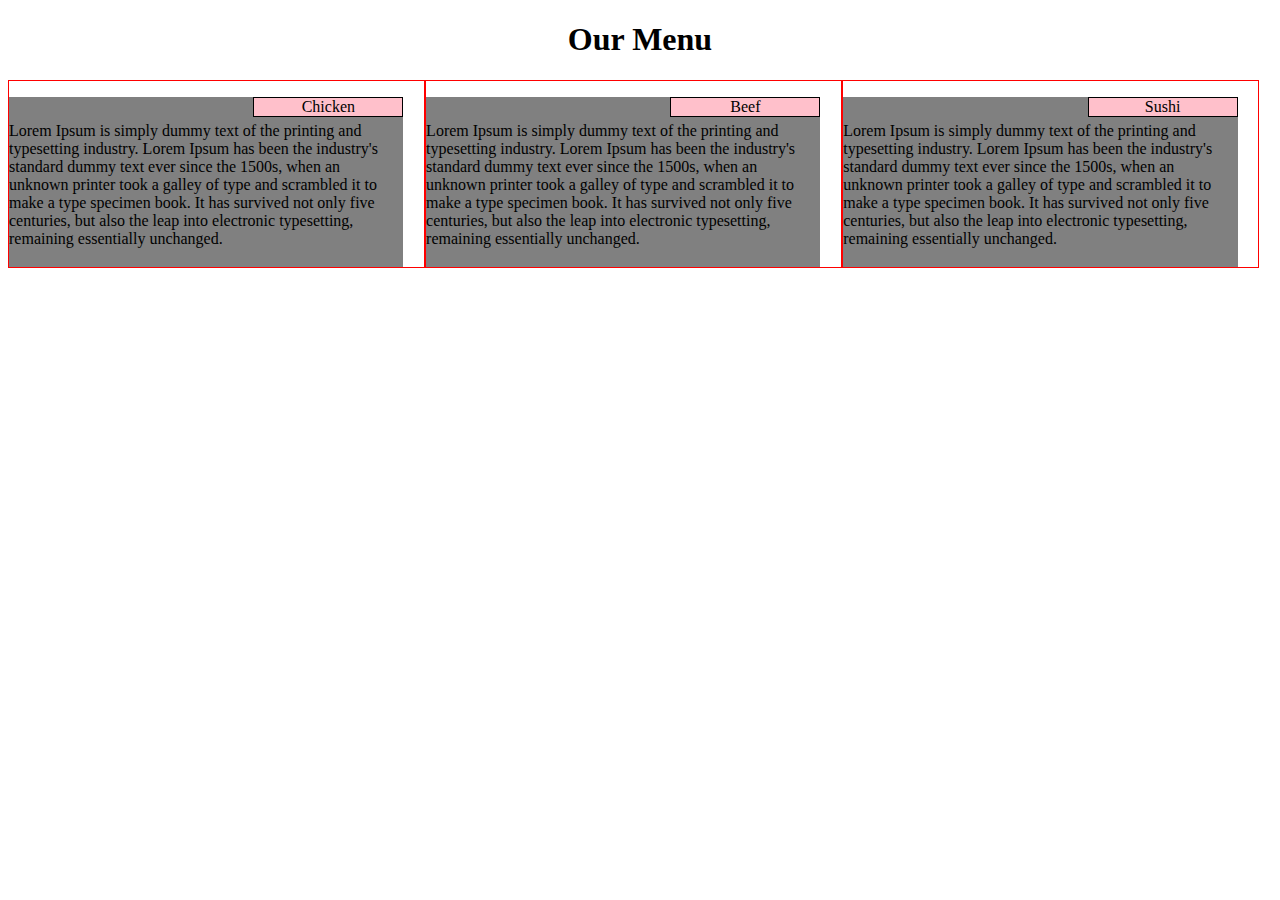
<file: mod2_solution/index.html>
<!DOCTYPE html>
<html>
<head>
<meta charset="utf-8">
<title>Our Menu</title>
<link rel="stylesheet" href="index_style.css">
<meta name="viewport" content="width=device-width, initial-scale=1">
</head>

<body>
    <h1 class="menu_class">Our Menu</h1>
    <div class="row">
      <div class="col-lg-4, col-md-6, col-sm-4">
        <div class= "menu_container">
          <div class="chicken">Chicken</div>
        <p>Lorem Ipsum is simply dummy text of the printing and typesetting industry. Lorem Ipsum has been the industry's standard dummy text ever since the 1500s, when an unknown printer took a galley of type and scrambled it to make a type specimen book. It has survived not only five centuries, but also the leap into electronic typesetting, remaining essentially unchanged. </p>
        </div>
      </div>
      <div class="col-lg-4, col-md-6, col-sm-4">
        
        <div class= "menu_container">
          <div class="beef">Beef</div>
        <p>Lorem Ipsum is simply dummy text of the printing and typesetting industry. Lorem Ipsum has been the industry's standard dummy text ever since the 1500s, when an unknown printer took a galley of type and scrambled it to make a type specimen book. It has survived not only five centuries, but also the leap into electronic typesetting, remaining essentially unchanged. </p>
        </div>
      </div>
      <div class="col-lg-4, col-md-6, col-sm-4">
        
        <div class= "menu_container">
          <div class="sushi">Sushi</div>
        <p>Lorem Ipsum is simply dummy text of the printing and typesetting industry. Lorem Ipsum has been the industry's standard dummy text ever since the 1500s, when an unknown printer took a galley of type and scrambled it to make a type specimen book. It has survived not only five centuries, but also the leap into electronic typesetting, remaining essentially unchanged. </p>
        </div>
      </div>

    </div>
  </body>
</html>
</file>
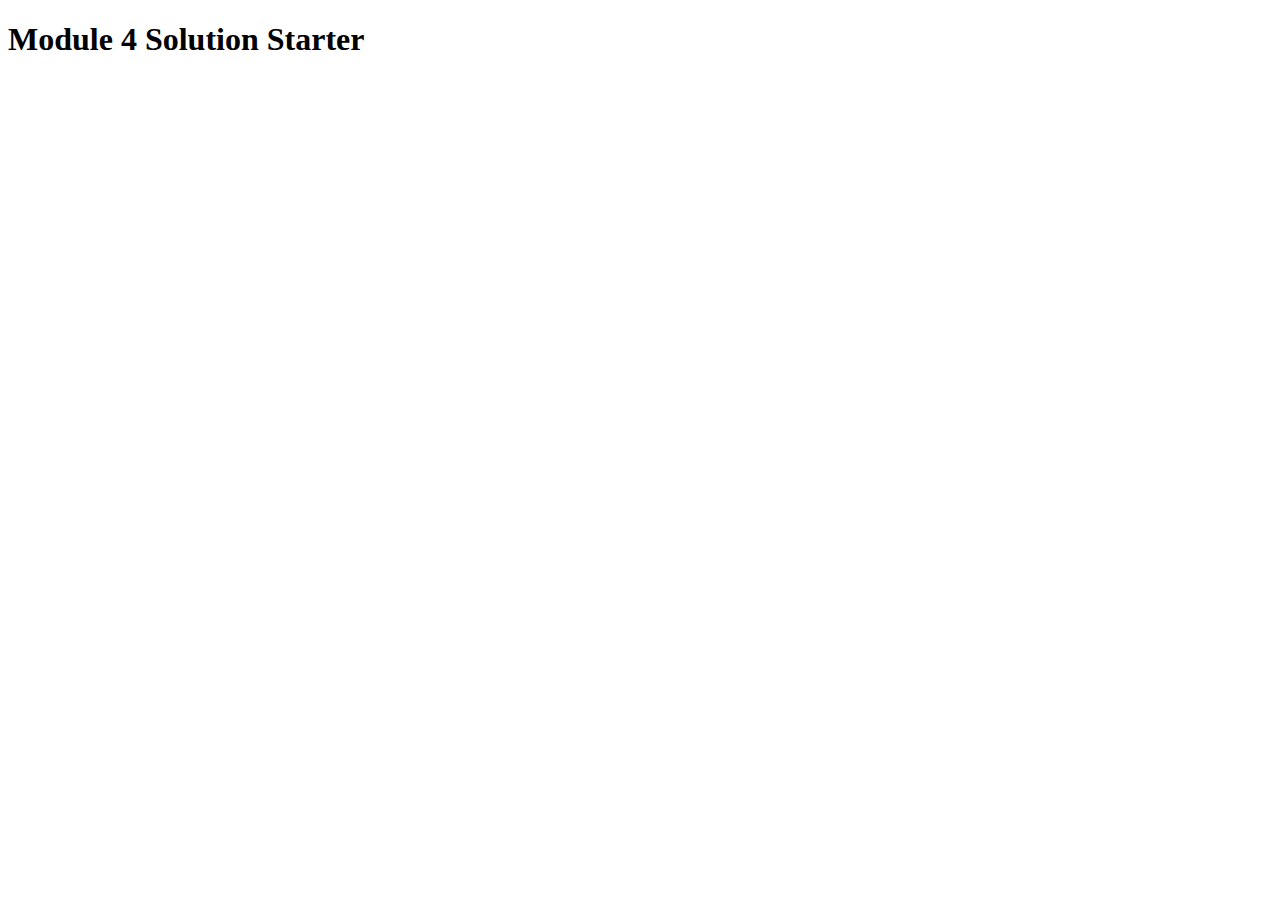
<file: module4-solution/index.html>
<!DOCTYPE html>
<html>
<head>
  <meta charset="utf-8">
  <title>Module 4 Solution Starter</title>
  <script src="SpeakHello.js"></script>
  <script src="SpeakGoodBye.js"></script>
  <script src="script.js"></script>
</head>
<body>
  <h1>Module 4 Solution Starter</h1>
</body>
</html>
</file>
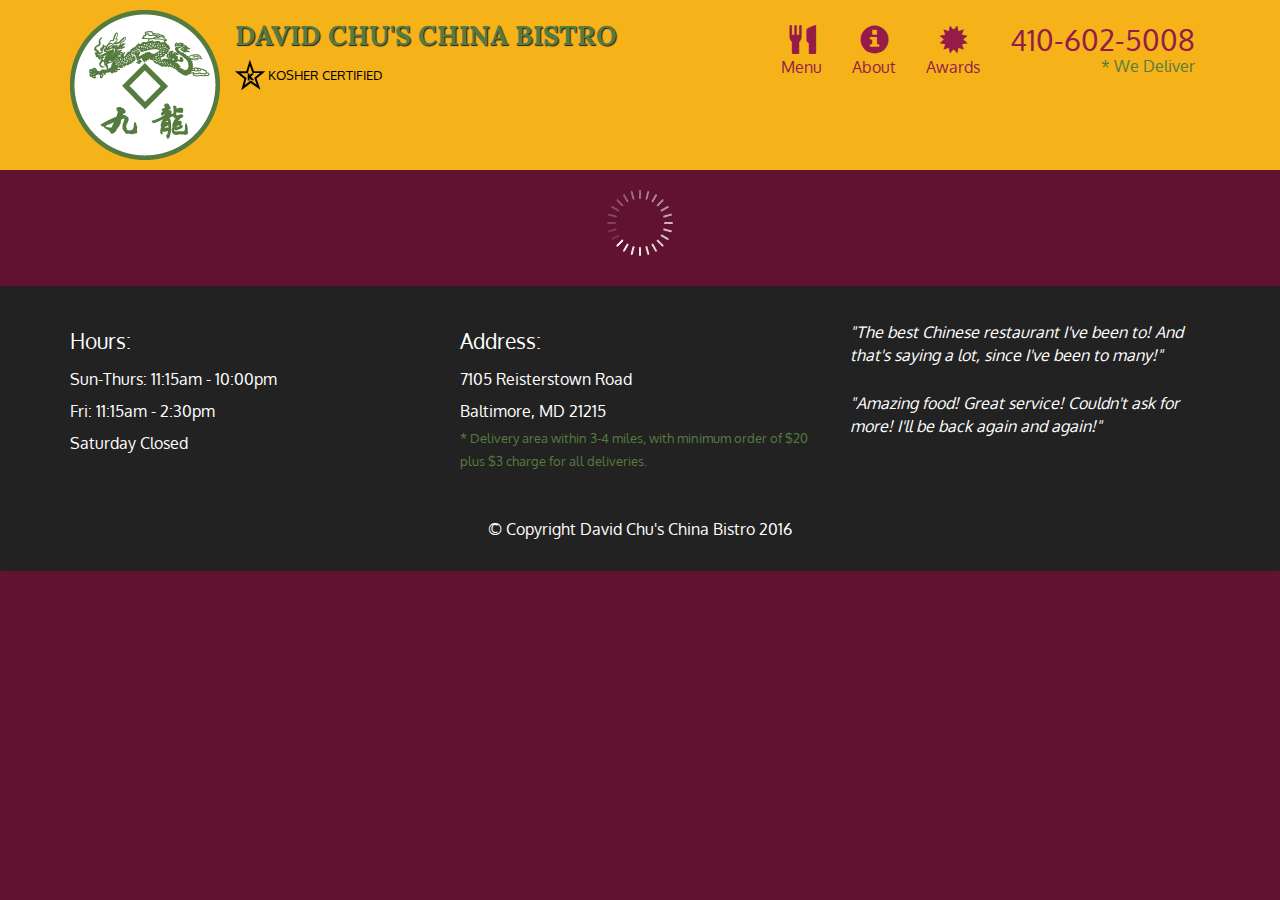
<file: module5-solution/index.html>
<!doctype html>
<html lang="en">
  <head>
    <meta charset="utf-8">
    <meta http-equiv="X-UA-Compatible" content="IE=edge">
    <meta name="viewport" content="width=device-width, initial-scale=1">
    <title>David Chu's China Bistro</title>
    <link rel="stylesheet" href="css/bootstrap.min.css">
    <link rel="stylesheet" href="css/styles.css">
    <link href='https://fonts.googleapis.com/css?family=Oxygen:400,300,700' rel='stylesheet' type='text/css'>
    <link href='https://fonts.googleapis.com/css?family=Lora' rel='stylesheet' type='text/css'>
  </head>
<body>
  <header>
    <nav id="header-nav" class="navbar navbar-default">
      <div class="container">
        <div class="navbar-header">
          <a href="index.html" class="pull-left visible-md visible-lg">
            <div id="logo-img" alt="Logo image"></div>
          </a>

          <div class="navbar-brand">
            <a href="index.html"><h1>David Chu's China Bistro</h1></a>
            <p>
              <img src="images/star-k-logo.png" alt="Kosher certification">
              <span>Kosher Certified</span>
            </p>
          </div>

          <button id="navbarToggle" type="button" class="navbar-toggle collapsed" data-toggle="collapse" data-target="#collapsable-nav" aria-expanded="false">
            <span class="sr-only">Toggle navigation</span>
            <span class="icon-bar"></span>
            <span class="icon-bar"></span>
            <span class="icon-bar"></span>
          </button>
        </div>
        
        <div id="collapsable-nav" class="collapse navbar-collapse">
           <ul id="nav-list" class="nav navbar-nav navbar-right">
            <li id="navHomeButton" class="visible-xs active">
              <a href="index.html">
                <span class="glyphicon glyphicon-home"></span> Home</a>
            </li>
            <li id="navMenuButton">
              <a href="#" onclick="$dc.loadMenuCategories();">
                <span class="glyphicon glyphicon-cutlery"></span><br class="hidden-xs"> Menu</a>
            </li>
            <li>
              <a href="#">
                <span class="glyphicon glyphicon-info-sign"></span><br class="hidden-xs"> About</a>
            </li>
            <li>
              <a href="#">
                <span class="glyphicon glyphicon-certificate"></span><br class="hidden-xs"> Awards</a>
            </li>
            <li id="phone" class="hidden-xs">
              <a href="tel:410-602-5008">
                <span>410-602-5008</span></a><div>* We Deliver</div>
            </li>
          </ul><!-- #nav-list -->
        </div><!-- .collapse .navbar-collapse -->
      </div><!-- .container -->
    </nav><!-- #header-nav -->
  </header>

  <div id="call-btn" class="visible-xs">
    <a class="btn" href="tel:410-602-5008">
    <span class="glyphicon glyphicon-earphone"></span>
    410-602-5008
    </a>
  </div>
  <div id="xs-deliver" class="text-center visible-xs">* We Deliver</div>

  <div id="main-content" class="container"></div>

  <footer class="panel-footer">
    <div class="container">
      <div class="row">
        <section id="hours" class="col-sm-4">
          <span>Hours:</span><br>
          Sun-Thurs: 11:15am - 10:00pm<br>
          Fri: 11:15am - 2:30pm<br>
          Saturday Closed
          <hr class="visible-xs">
        </section>
        <section id="address" class="col-sm-4">
          <span>Address:</span><br>
          7105 Reisterstown Road<br>
          Baltimore, MD 21215
          <p>* Delivery area within 3-4 miles, with minimum order of $20 plus $3 charge for all deliveries.</p>
          <hr class="visible-xs">
        </section>
        <section id="testimonials" class="col-sm-4">
          <p>"The best Chinese restaurant I've been to! And that's saying a lot, since I've been to many!"</p>
          <p>"Amazing food! Great service! Couldn't ask for more! I'll be back again and again!"</p>
        </section>
      </div>
      <div class="text-center">&copy; Copyright David Chu's China Bistro 2016</div>
    </div>
  </footer>

  <!-- jQuery (Bootstrap JS plugins depend on it) -->
  <script src="js/jquery-2.1.4.min.js"></script>
  <script src="js/bootstrap.min.js"></script>
  <script src="js/ajax-utils.js"></script>
  <script src="js/script.js"></script>
</body>
</html>
</file>
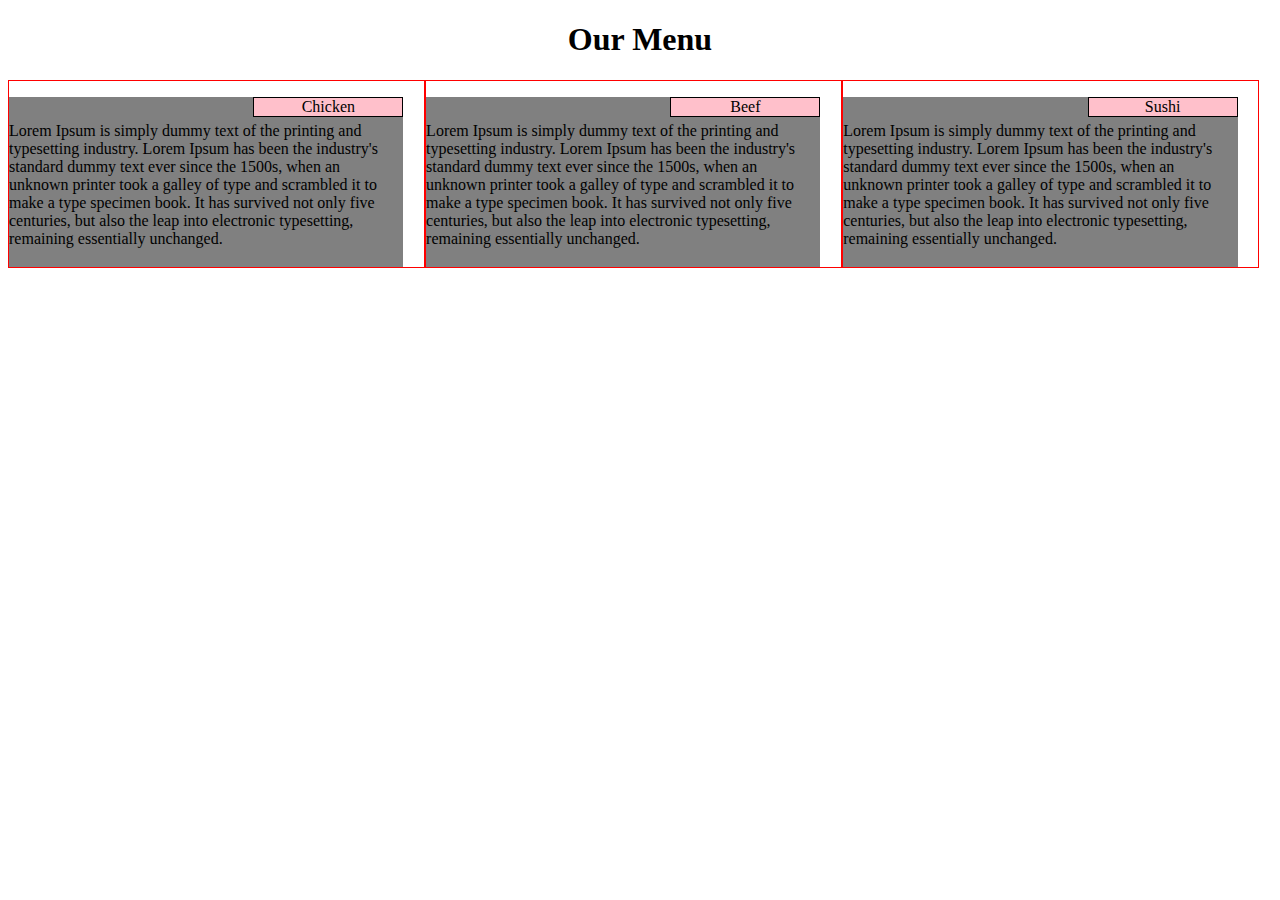
<file: site/responsive_bef.html>
<!DOCTYPE Html>
<html>
	<head>
		<meta charset="utf-8">
		<title>Responsive Layout</title>
		<meta name="viewport" content="width=device-width, initial-scale=1">
		<style>
			*{
				box-sizing: border-box;
			}
			p{
				background-color: grey;
				padding-top: 25px;
				height: 170px;
				margin-left: auto;
				margin-right: auto;
				color: black;
			}

			.menu_class{
				text-align: center;;
			}
			.menu_container{
				height:170px;
				width:95%;
			}
			.chicken, .beef, .sushi{
				text-align: center;;
				color: black;
				border:1px solid black;
				width: 150px;
				float: right;
				background-color: pink;
			}

			.row{
				width: 100%;
				
			}
			/****************Large Device Only**************/
			@media (min-width: 992px){
				.col-lg-1, .col-lg-2, .col-lg-3, .col-lg-4, .col-lg-5, .col-lg-6, .col-lg-7, .col-lg-8, .col-lg-9, .col-lg-10, .col-lg-11, .col-lg-12{
					float: left;
					border: 1px solid red;
				}
				.col-lg-1{
					width: 8.33%;
				}
				.col-lg-2{
					width: 16.66%;
				}
				.col-lg-3{
					width: 25%;
				}
				.col-lg-4{
					width: 33%;
				}
				.col-lg-5{
					width: 41.66%;
				}
				.col-lg-6{
					width: 50%;
				}
				.col-lg-7{
					width: 58.33%;
				}
				.col-lg-8{
					width: 66.66%;
				}
				.col-lg-9{
					width: 74.99%;
				}
				.col-lg-10{
					width: 83.33%;
				}
				.col-lg-11{
					width: 91.66%;
				}
				.col-lg-12{
					width: 100%;
				}
			}
			/***************Medium Device only************/
			@media (min-width: 768px) and (max-width: 991px){
				.col-md-1, .col-md-2, .col-md-3, .col-md-4, .col-md-5, .col-md-6, .col-md-7, .col-md-8, .col-md-9, .col-md-10, .col-md-11, .col-md-12{
					float: left;
					border: 1px, solid red;
				}
				.col-md-1{
					width: 8.33%;
				}
				.col-md-2{
					width: 16.66%;
				}
				.col-md-3{
					width: 25%;
				}
				.col-md-4{
					width: 33%;
				}
				.col-md-5{
					width: 41.66%;
				}
				.col-md-6{
					width: 50%;
				}
				.col-md-7{
					width: 58.33%;
				}
				.col-md-8{
					width: 66.66%;
				}
				.col-md-9{
					width: 74.99%;
				}
				.col-md-10{
					width: 83.33%;
				}
				.col-md-11{
					width: 91.66%;
				}
				.col-md-12{
					width: 100%;
				}
			}
			/***************Small Device only************/
			@media (min-width: 767px) {
				.col-sm-1, .col-sm-2, .col-sm-3, .col-sm-4, .col-sm-5, .col-sm-6, .col-sm-7, .col-sm-8, .col-sm-9, .col-sm-10, .col-sm-11, .col-sm-12{
					float: left;
					border: 1px, solid red;
				}
				.col-sm-1{
					width: 8.33%;
				}
				.col-sm-2{
					width: 16.66%;
				}
				.col-sm-3{
					width: 25%;
				}
				.col-sm-4{
					width: 33%;
				}
				.col-sm-5{
					width: 41.66%;
				}
				.col-sm-6{
					width: 50%;
				}
				.col-sm-7{
					width: 58.33%;
				}
				.col-sm-8{
					width: 66.66%;
				}
				.col-sm-9{
					width: 74.99%;
				}
				.col-sm-10{
					width: 83.33%;
				}
				.col-sm-11{
					width: 91.66%;
				}
				.col-sm-12{
					width: 100%;
				}
			}
		</style>
	</head>
	<body>
		<h1 class="menu_class">Our Menu</h1>
		<div class="row">
			<div class="col-lg-4, col-md-6, col-sm-4">
				<div class= "menu_container">
					<div class="chicken">Chicken</div>
				<p>Lorem Ipsum is simply dummy text of the printing and typesetting industry. Lorem Ipsum has been the industry's standard dummy text ever since the 1500s, when an unknown printer took a galley of type and scrambled it to make a type specimen book. It has survived not only five centuries, but also the leap into electronic typesetting, remaining essentially unchanged. </p>
				</div>
			</div>
			<div class="col-lg-4, col-md-6, col-sm-4">
				
				<div class= "menu_container">
					<div class="beef">Beef</div>
				<p>Lorem Ipsum is simply dummy text of the printing and typesetting industry. Lorem Ipsum has been the industry's standard dummy text ever since the 1500s, when an unknown printer took a galley of type and scrambled it to make a type specimen book. It has survived not only five centuries, but also the leap into electronic typesetting, remaining essentially unchanged. </p>
				</div>
			</div>
			<div class="col-lg-4, col-md-6, col-sm-4">
				
				<div class= "menu_container">
					<div class="sushi">Sushi</div>
				<p>Lorem Ipsum is simply dummy text of the printing and typesetting industry. Lorem Ipsum has been the industry's standard dummy text ever since the 1500s, when an unknown printer took a galley of type and scrambled it to make a type specimen book. It has survived not only five centuries, but also the leap into electronic typesetting, remaining essentially unchanged. </p>
				</div>
			</div>

		</div>
	</body>
</html>
</file>
<file: mod2_solution/index_style.css>
*{
  box-sizing: border-box;
}
p{
  background-color: grey;
  padding-top: 25px;
  height: 170px;
  margin-left: auto;
  margin-right: auto;
  color: black;
}

.menu_class{
  text-align: center;;
}
.menu_container{
  height:170px;
  width:95%;
}
.chicken, .beef, .sushi{
  text-align: center;;
  color: black;
  border:1px solid black;
  width: 150px;
  float: right;
  background-color: pink;
}

.row{
  width: 100%;
  
}
/****************Large Device Only**************/
@media (min-width: 992px){
  .col-lg-1, .col-lg-2, .col-lg-3, .col-lg-4, .col-lg-5, .col-lg-6, .col-lg-7, .col-lg-8, .col-lg-9, .col-lg-10, .col-lg-11, .col-lg-12{
    float: left;
    border: 1px solid red;
  }
  .col-lg-1{
    width: 8.33%;
  }
  .col-lg-2{
    width: 16.66%;
  }
  .col-lg-3{
    width: 25%;
  }
  .col-lg-4{
    width: 33%;
  }
  .col-lg-5{
    width: 41.66%;
  }
  .col-lg-6{
    width: 50%;
  }
  .col-lg-7{
    width: 58.33%;
  }
  .col-lg-8{
    width: 66.66%;
  }
  .col-lg-9{
    width: 74.99%;
  }
  .col-lg-10{
    width: 83.33%;
  }
  .col-lg-11{
    width: 91.66%;
  }
  .col-lg-12{
    width: 100%;
  }
}
/***************Medium Device only************/
@media (min-width: 768px) and (max-width: 991px){
  .col-md-1, .col-md-2, .col-md-3, .col-md-4, .col-md-5, .col-md-6, .col-md-7, .col-md-8, .col-md-9, .col-md-10, .col-md-11, .col-md-12{
    float: left;
    border: 1px, solid red;
  }
  .col-md-1{
    width: 8.33%;
  }
  .col-md-2{
    width: 16.66%;
  }
  .col-md-3{
    width: 25%;
  }
  .col-md-4{
    width: 33%;
  }
  .col-md-5{
    width: 41.66%;
  }
  .col-md-6{
    width: 50%;
  }
  .col-md-7{
    width: 58.33%;
  }
  .col-md-8{
    width: 66.66%;
  }
  .col-md-9{
    width: 74.99%;
  }
  .col-md-10{
    width: 83.33%;
  }
  .col-md-11{
    width: 91.66%;
  }
  .col-md-12{
    width: 100%;
  }
}
/***************Small Device only************/
@media (min-width: 767px) {
  .col-sm-1, .col-sm-2, .col-sm-3, .col-sm-4, .col-sm-5, .col-sm-6, .col-sm-7, .col-sm-8, .col-sm-9, .col-sm-10, .col-sm-11, .col-sm-12{
    float: left;
    border: 1px, solid red;
  }
  .col-sm-1{
    width: 8.33%;
  }
  .col-sm-2{
    width: 16.66%;
  }
  .col-sm-3{
    width: 25%;
  }
  .col-sm-4{
    width: 33%;
  }
  .col-sm-5{
    width: 41.66%;
  }
  .col-sm-6{
    width: 50%;
  }
  .col-sm-7{
    width: 58.33%;
  }
  .col-sm-8{
    width: 66.66%;
  }
  .col-sm-9{
    width: 74.99%;
  }
  .col-sm-10{
    width: 83.33%;
  }
  .col-sm-11{
    width: 91.66%;
  }
  .col-sm-12{
    width: 100%;
  }
}
</file>
<file: module5-solution/css/styles.css>
body {
  font-size: 16px;
  color: #fff;
  background-color: #61122f;
  font-family: 'Oxygen', sans-serif;
}

/** HEADER **/
#header-nav {
  background-color: #f6b319;
  border-radius: 0;
  border: 0;
}

#logo-img {
  background: url('../images/restaurant-logo_large.png') no-repeat;
  width: 150px;
  height: 150px;
  margin: 10px 15px 10px 0;
}

.navbar-brand {
  padding-top: 25px;
}
.navbar-brand h1 { /* Restaurant name */
  font-family: 'Lora', serif;
  color: #557c3e;
  font-size: 1.5em;
  text-transform: uppercase;
  font-weight: bold;
  text-shadow: 1px 1px 1px #222;
  margin-top: 0;
  margin-bottom: 0;
  line-height: .75;
}
.navbar-brand a:hover, .navbar-brand a:focus {
  text-decoration: none;
}
.navbar-brand p { /* Kosher cert */
  color: #000;
  text-transform: uppercase;
  font-size: .7em;
  margin-top: 15px;
}
.navbar-brand p span { /* Star-K */
  vertical-align: middle;
}

#nav-list {
  margin-top: 10px;
}
#nav-list a {
  color: #951C49;
  text-align: center;
}
#nav-list a:hover {
  background: #E7E7E7;
}
#nav-list a span {
  font-size: 1.8em;
}

#phone {
  margin-top: 5px;
}
#phone a { /* Phone number */
  text-align: right;
  padding-bottom: 0;
}
#phone div { /* We Deliver */
  color: #557c3e;
  text-align: right;
  padding-right: 15px;
}

.navbar-header button.navbar-toggle, .navbar-header .icon-bar {
  border: 1px solid #61122f;
}
.navbar-header button.navbar-toggle {
  clear: both;
  margin-top: -30px;
}
/* END HEADER */

/* FOOTER */
.panel-footer {
  margin-top: 30px;
  padding-top: 35px;
  padding-bottom: 30px;
  background-color: #222;
  border-top: 0;
}
.panel-footer div.row {
  margin-bottom: 35px;
}
#hours, #address {
  line-height: 2;
}
#hours > span, #address > span {
  font-size: 1.3em;
}
#address p {
  color: #557c3e;
  font-size: .8em;
  line-height: 1.8;
}
#testimonials {
  font-style: italic;
}
#testimonials p:nth-child(2) {
  margin-top: 25px;
}
/* END FOOTER */



/* HOME PAGE */
.container .jumbotron {
  box-shadow: 0 0 50px #3F0C1F;
  border: 2px solid #3F0C1F;
}

#menu-tile, #specials-tile, #map-tile {
  height: 250px;
  width: 100%;
  margin-bottom: 15px;
  position: relative;
  border: 2px solid #3F0C1F;
  overflow: hidden;
}
#menu-tile:hover, #specials-tile:hover, #map-tile:hover {
  box-shadow: 0 1px 5px 1px #cccccc;
}
#menu-tile {
  background: url('../images/menu-tile.jpg') no-repeat;
  background-position: center;
}
#specials-tile {
  background: url('../images/specials-tile.jpg') no-repeat;
  background-position: center;
}
#menu-tile span, #specials-tile span, #map-tile span {
  position: absolute;
  bottom: 0;
  right: 0;
  width: 100%;
  text-align: center;
  font-size: 1.6em;
  text-transform: uppercase;
  background-color: #000;
  color: #fff;
  opacity: .8;
}
/* END HOME PAGE */

/* MENU CATEGORIES PAGE */
.category-tile { 
  position: relative;
  border: 2px solid #3F0C1F;
  overflow: hidden;
  width: 200px;
  height: 200px;
  margin: 0 auto 15px;
}
.category-tile span {
  position: absolute;
  bottom: 0;
  right: 0;
  width: 100%;
  text-align: center;
  font-size: 1.2em;
  text-transform: uppercase;
  background-color: #000;
  color: #fff;
  opacity: .8;
}
.category-tile:hover {
  box-shadow: 0 1px 5px 1px #cccccc;
}

#menu-categories-title + div {
  margin-bottom: 50px;
}
/* END MENU CATEGORIES PAGE */

/* SINGLE CATEGORY PAGE */
.menu-item-tile {
  margin-bottom: 25px;
}
.menu-item-tile hr {
  width: 80%;
}
.menu-item-tile .menu-item-price {
  font-size: 1.1em;
  text-align: right;
  margin-top: -15px;
  margin-right: -15px;
}
.menu-item-tile .menu-item-price span {
  font-size: .6em;
}
.menu-item-photo {
  position: relative;
  border: 2px solid #3F0C1F; 
  overflow: hidden;
  padding: 0;
  margin-right: -15px;
  margin-left: auto;
  margin-bottom: 20px;
  max-width: 250px;
}
.menu-item-photo div {
  position: absolute;
  bottom: 0;
  right: 0;
  width: 80px;
  background-color: #557c3e;
  text-align: center;
}
.menu-item-description {
  padding-right: 30px;
}
h3.menu-item-title {
  margin: 0 0 10px;
}
.menu-item-details {
  font-size: .9em;
  font-style: italic;
}
/* END SINGLE CATEGORY PAGE */


/********** Large devices only **********/
@media (min-width: 1200px) {
  .container .jumbotron {
    background: url('../images/jumbotron_1200.jpg') no-repeat;
    height: 675px;
  }
}

/********** Medium devices only **********/
@media (min-width: 992px) and (max-width: 1199px) {
  /* Header */
  #logo-img {
    background: url('../images/restaurant-logo_medium.png') no-repeat;
    width: 100px;
    height: 100px;
    margin: 5px 5px 5px 0;
  }
  /* End Header */

  /* Home Page */
  .container .jumbotron {
    background: url('../images/jumbotron_992.jpg') no-repeat;
    height: 558px;
  }
  /* End Home Page */
}

/********** Small devices only **********/
@media (min-width: 768px) and (max-width: 991px) {
  /* Home Page */
  .container .jumbotron {
    background: url('../images/jumbotron_768.jpg') no-repeat;
    height: 432px;
  }
  /* End Home Page */
}

/********** Extra small devices only **********/
@media (max-width: 767px) {
  /* Header */
  .navbar-brand {
    padding-top: 10px;
    height: 80px;
  }
  .navbar-brand h1 { /* Restaurant name */
    padding-top: 10px;
    font-size: 5vw; /* 1vw = 1% of viewport width */
  }
  .navbar-brand p { /* Kosher cert */
    font-size: .6em;
    margin-top: 12px;
  }
  .navbar-brand p img { /* Star-K */
    height: 20px;
  }

  #collapsable-nav a { /* Collapsed nav menu text */
    font-size: 1.2em;
  }
  #collapsable-nav a span { /* Collapsed nav menu glyph */
    font-size: 1em;
    margin-right: 5px;
  }

  #call-btn > a {
    font-size: 1.5em;
    display: block;
    margin: 0 20px;
    padding: 10px;
    border: 2px solid #fff;
    background-color: #f6b319;
    color: #951c49;
  }
  #xs-deliver {
    margin-top: 5px;
    font-size: .7em;
    letter-spacing: .1em;
    text-transform: uppercase;
  }
  /* End Header */

  /* Footer */
  .panel-footer section {
    margin-bottom: 30px;
    text-align: center;
  }
  .panel-footer section:nth-child(3) {
    margin-bottom: 0; /* margin already exists on the whole row */
  }
  .panel-footer section hr {
    width: 50%;
  }
  /* End Footer */

  /* Home Page */
  .container .jumbotron {
    margin-top: 30px;
    padding: 0;
  }
  #menu-tile, #specials-tile {
    width: 360px;
    margin: 0 auto 15px;
  }

  .menu-item-photo {
    margin-right: auto;
  }
  .menu-item-tile .menu-item-price {
    text-align: center;
  }
  .menu-item-description {
    text-align: center;;
  }
}


/********** Super extra small devices Only :-) (e.g., iPhone 4) **********/
@media (max-width: 479px) {
  /* Header */
  .navbar-brand h1 { /* Restaurant name */
    padding-top: 5px;
    font-size: 6vw;
  }
  /* End Header */
  
  /* Home page */
  #menu-tile, #specials-tile {
    width: 280px;
    margin: 0 auto 15px;
  }

  .col-xxs-12 {
    position: relative;
    min-height: 1px;
    padding-right: 15px;
    padding-left: 15px;
    float: left;
    width: 100%;
  }
}
</file>
